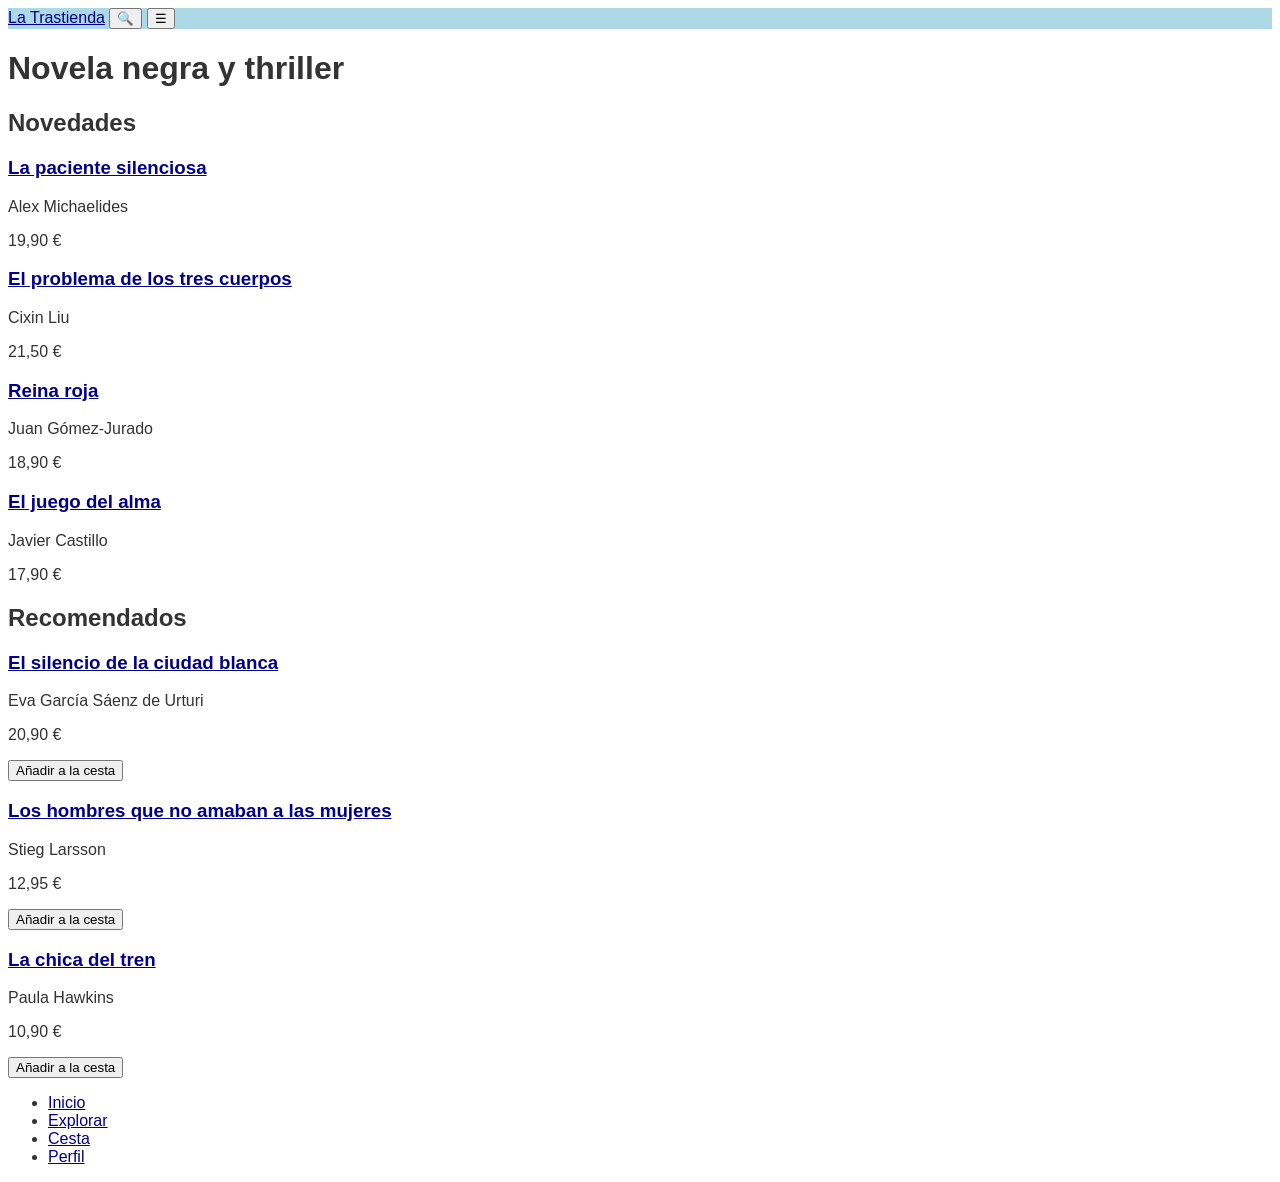
<file: trastienda-ud4/index.html>
<!DOCTYPE html>
<html lang="es">
<head>
    <meta charset="UTF-8">
    <meta name="viewport" content="width=device-width, initial-scale=1.0">
    <title>La Trastienda</title>
    <link rel="stylesheet" href="css/estilos.css">
</head>
<body>
  <header>
    <a href="index.html">La Trastienda</a>
    <button type="button" aria-label="Buscar">🔍</button>
    <button type="button" aria-label="Abrir menú">☰</button>
    <link rel="stylesheet" href="css/estilos.css">
  </header>

  <main>
    <h1>Novela negra y thriller</h1>

    <section>
      <h2>Novedades</h2>
      <article>
        <h3><a href="detalle.html">La paciente silenciosa</a></h3>
        <p>Alex Michaelides</p>
        <p>19,90 €</p>
      </article>
      <!-- más tarjetas -->
       <article>
        <h3><a href="detalle.html">El problema de los tres cuerpos</a></h3>
        <p>Cixin Liu</p>
        <p>21,50 €</p>
      </article>

      <article>
        <h3><a href="detalle.html">Reina roja</a></h3>
        <p>Juan Gómez-Jurado</p>
        <p>18,90 €</p>
      </article>

      <article>
        <h3><a href="detalle.html">El juego del alma</a></h3>
        <p>Javier Castillo</p>
        <p>17,90 €</p>
      </article>
    </section>

    <section>
      <h2>Recomendados</h2>
      <article>
        <h3><a href="detalle.html">El silencio de la ciudad blanca</a></h3>
        <p>Eva García Sáenz de Urturi</p>
        <p>20,90 €</p>
        <button type="button">Añadir a la cesta</button>
      </article>
      <!-- más tarjetas -->
       <article>
        <h3><a href="detalle.html">Los hombres que no amaban a las mujeres</a></h3>
        <p>Stieg Larsson</p>
        <p>12,95 €</p>
        <button type="button">Añadir a la cesta</button>
      </article>

      <article>
        <h3><a href="detalle.html">La chica del tren</a></h3>
        <p>Paula Hawkins</p>
        <p>10,90 €</p>
        <button type="button">Añadir a la cesta</button>
      </article>
    </section>
  </main>

  <nav aria-label="Secciones de la app">
    <ul>
      <li><a href="index.html" aria-current="page">Inicio</a></li>
      <li><a href="explorar.html">Explorar</a></li>
      <li><a href="carrito.html">Cesta</a></li>
      <li><a href="perfil.html">Perfil</a></li>
    </ul>
  </nav>
</body>
</file>
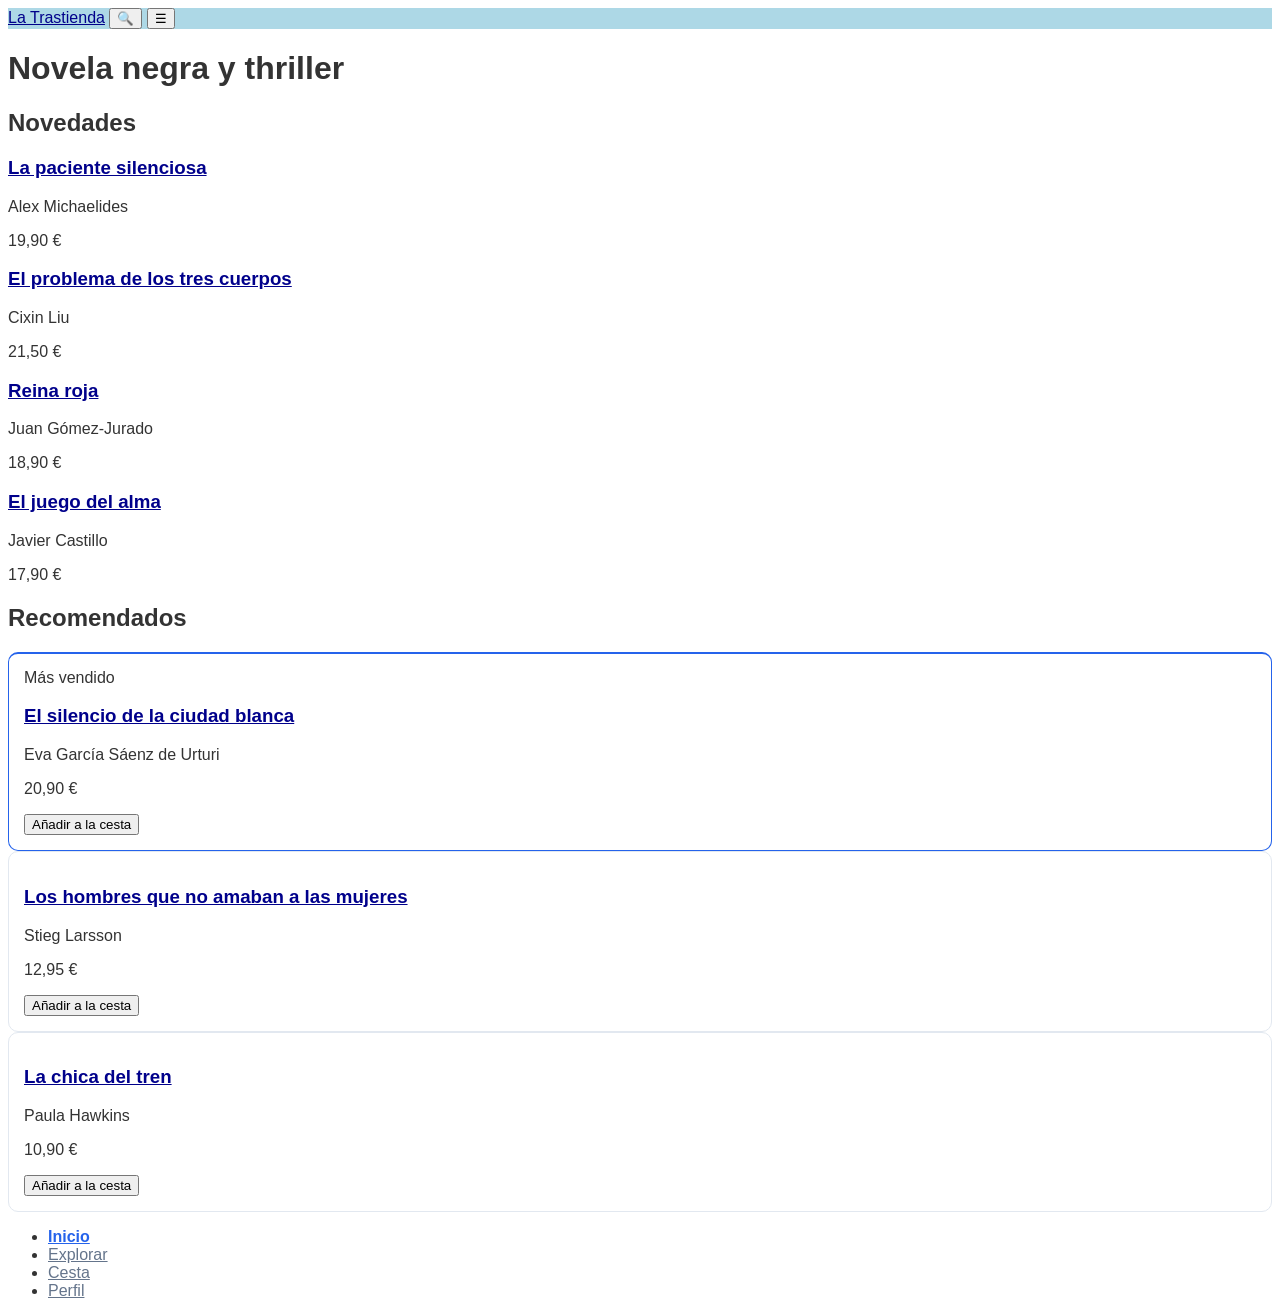
<file: trastienda-ud4/trastienda-ud4/index.html>
<!DOCTYPE html>
<html lang="es">
<head>
    <meta charset="UTF-8">
    <meta name="viewport" content="width=device-width, initial-scale=1.0">
    <title>La Trastienda</title>
    <link rel="stylesheet" href="css/estilos.css">
</head>
<body>
  <header>
    <a href="index.html">La Trastienda</a>
    <button type="button" aria-label="Buscar">🔍</button>
    <button type="button" aria-label="Abrir menú">☰</button>
    <link rel="stylesheet" href="css/estilos.css">
  </header>

  <main>
    <h1>Novela negra y thriller</h1>

    <section>
      <h2>Novedades</h2>
      <article>
        <h3><a href="detalle.html">La paciente silenciosa</a></h3>
        <p>Alex Michaelides</p>
        <p>19,90 €</p>
      </article>
      <!-- más tarjetas -->
       <article>
        <h3><a href="detalle.html">El problema de los tres cuerpos</a></h3>
        <p>Cixin Liu</p>
        <p>21,50 €</p>
      </article>

      <article>
        <h3><a href="detalle.html">Reina roja</a></h3>
        <p>Juan Gómez-Jurado</p>
        <p>18,90 €</p>
      </article>

      <article>
        <h3><a href="detalle.html">El juego del alma</a></h3>
        <p>Javier Castillo</p>
        <p>17,90 €</p>
      </article>
    </section>

    <section>
      <h2>Recomendados</h2>
      <article class="card">
        <span class="badge">Más vendido</span>
        <h3><a href="detalle.html">El silencio de la ciudad blanca</a></h3>
        <p>Eva García Sáenz de Urturi</p>
        <p>20,90 €</p>
        <button type="button">Añadir a la cesta</button>
      </article>
      <!-- más tarjetas -->
       <article class="card">
        <span class="badge"></span>
        <h3><a href="detalle.html">Los hombres que no amaban a las mujeres</a></h3>
        <p>Stieg Larsson</p>
        <p>12,95 €</p>
        <button type="button">Añadir a la cesta</button>
      </article>

      <article class="card">
        <h3><a href="detalle.html">La chica del tren</a></h3>
        <p>Paula Hawkins</p>
        <p>10,90 €</p>
        <button type="button">Añadir a la cesta</button>
      </article>
    </section>
  </main>

  <nav aria-label="Secciones de la app">
    <ul>
      <li><a href="index.html" aria-current="page">Inicio</a></li>
      <li><a href="explorar.html">Explorar</a></li>
      <li><a href="carrito.html">Cesta</a></li>
      <li><a href="perfil.html">Perfil</a></li>
    </ul>
  </nav>
</body>
</file>
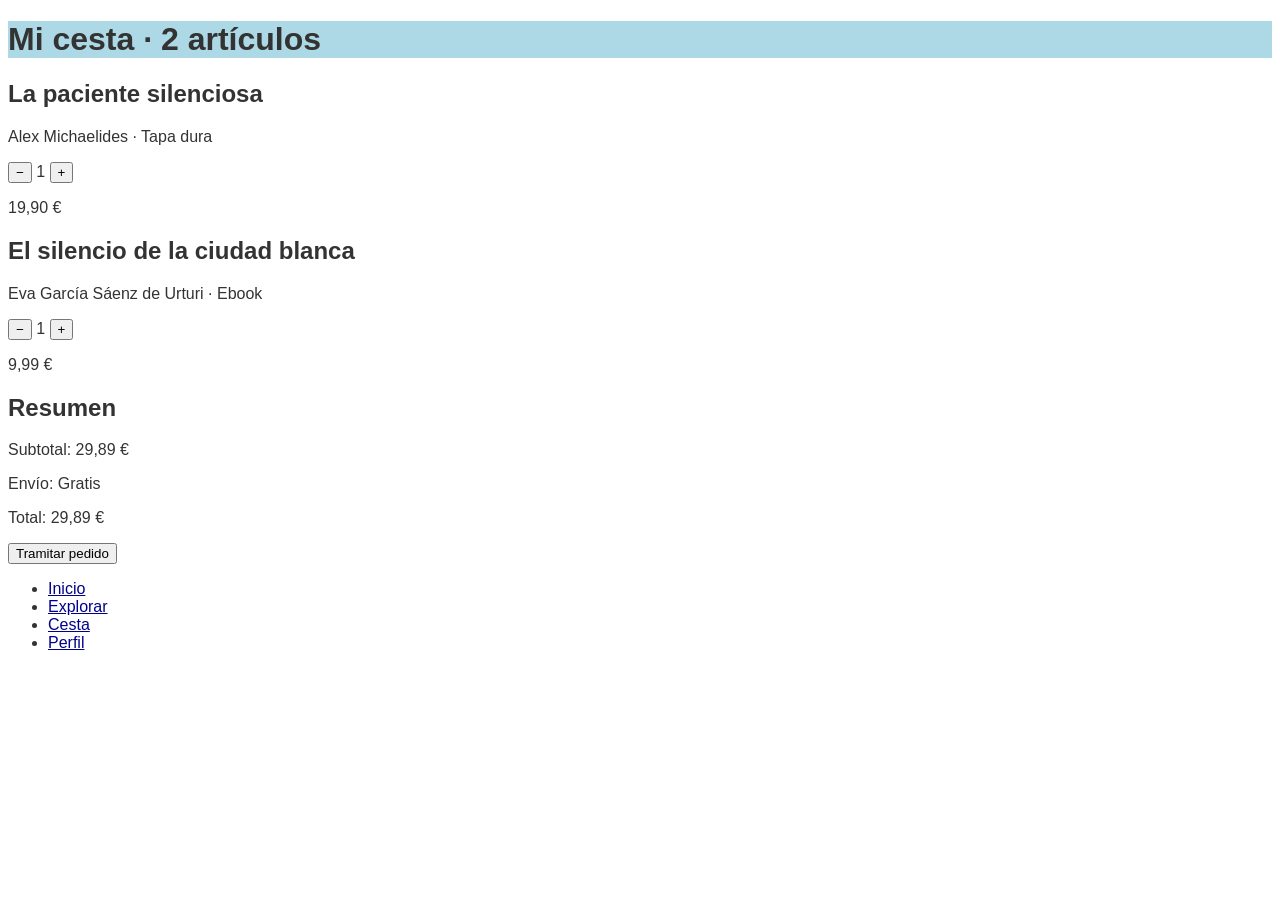
<file: trastienda-ud4/carrito.html>
<!DOCTYPE html>
<html lang="es">
<head>
    <meta charset="UTF-8">
    <meta name="viewport" content="width=device-width, initial-scale=1.0">
    <title>Mi cesta - La Trastienda</title>
    <link rel="stylesheet" href="css/estilos.css">
</head>
<body>

    <header>
        <h1>Mi cesta · 2 artículos</h1>
    </header>

    <main>
        <div>
            <article>
                <h2>La paciente silenciosa</h2>
                <p>Alex Michaelides · Tapa dura</p>
                <button type="button">−</button>
                1
                <button type="button">+</button>
                <p>19,90 €</p>
            </article>

            <article>
                <h2>El silencio de la ciudad blanca</h2>
                <p>Eva García Sáenz de Urturi · Ebook</p>
                <button type="button">−</button>
                1
                <button type="button">+</button>
                <p>9,99 €</p>
            </article>
        </div>

        <section>
            <h2>Resumen</h2>
            <p>Subtotal: 29,89 €</p>
            <p>Envío: Gratis</p>
            <p>Total: 29,89 €</p>
            <button type="button">Tramitar pedido</button>
        </section>
    </main>

    <nav aria-label="Secciones de la app">
        <ul>
            <li><a href="index.html">Inicio</a></li>
            <li><a href="explorar.html">Explorar</a></li>
            <li><a href="carrito.html" aria-current="page">Cesta</a></li>
            <li><a href="perfil.html">Perfil</a></li>
        </ul>
    </nav>

</body>
</html>
</file>
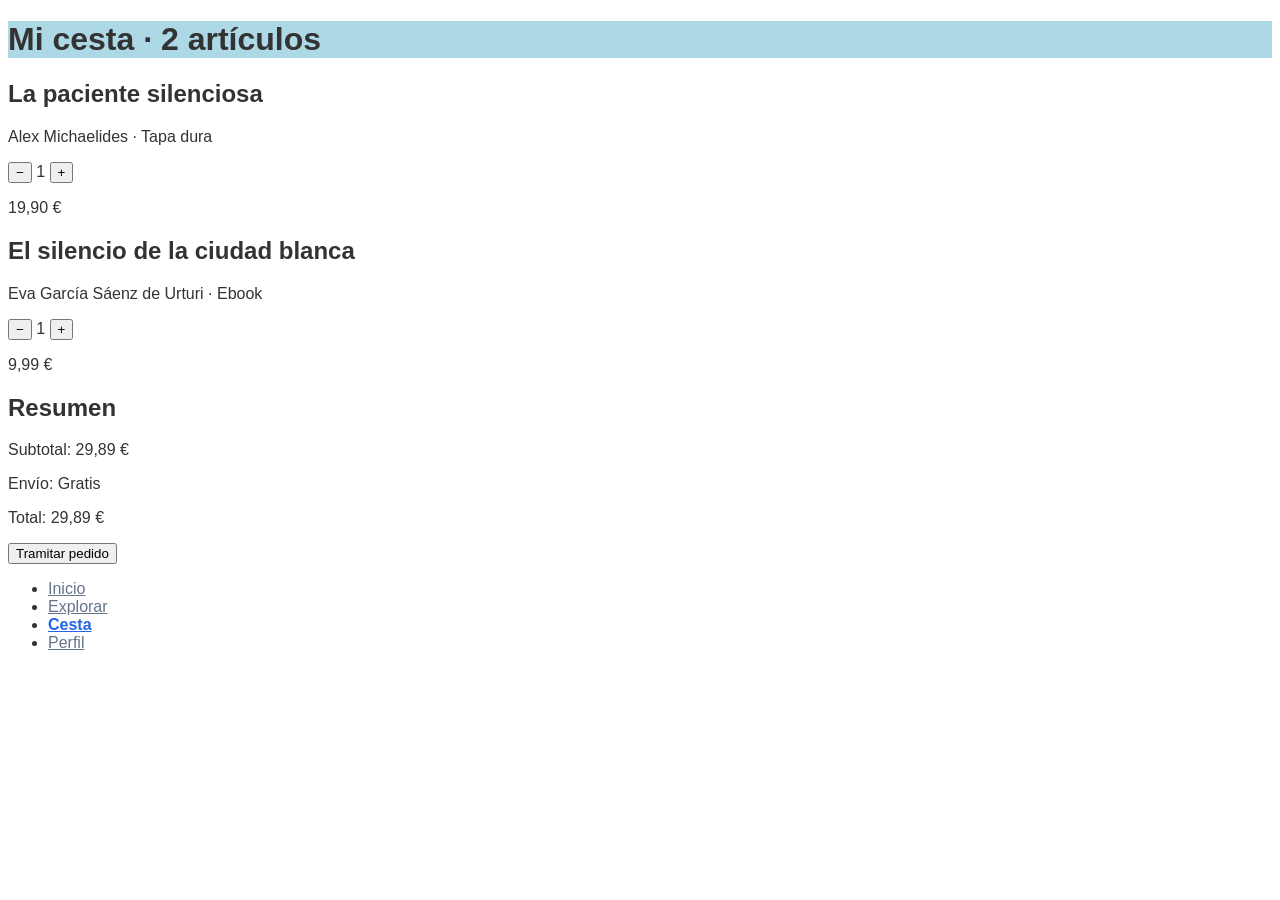
<file: trastienda-ud4/trastienda-ud4/carrito.html>
<!DOCTYPE html>
<html lang="es">
<head>
    <meta charset="UTF-8">
    <meta name="viewport" content="width=device-width, initial-scale=1.0">
    <title>Mi cesta - La Trastienda</title>
    <link rel="stylesheet" href="css/estilos.css">
</head>
<body>

    <header>
        <h1>Mi cesta · 2 artículos</h1>
    </header>

    <main>
        <div>
            <article>
                <h2>La paciente silenciosa</h2>
                <p>Alex Michaelides · Tapa dura</p>
                <button type="button" aria-label="Disminuir cantidad">−</button>
                1
                <button type="button" aria-label="Aumentar cantidad">+</button>
                <p>19,90 €</p>
            </article>

            <article>
                <h2>El silencio de la ciudad blanca</h2>
                <p>Eva García Sáenz de Urturi · Ebook</p>
                <button type="button" aria-label="Disminuir cantidad">−</button>
                1
                <button type="button" aria-label="Aumentar cantidad">+</button>
                <p>9,99 €</p>
            </article>
        </div>

        <section>
            <h2>Resumen</h2>
            <p>Subtotal: 29,89 €</p>
            <p>Envío: Gratis</p>
            <p>Total: 29,89 €</p>
            <button type="button">Tramitar pedido</button>
        </section>
    </main>

    <nav aria-label="Secciones de la app">
        <ul>
            <li><a href="index.html">Inicio</a></li>
            <li><a href="explorar.html">Explorar</a></li>
            <li><a href="carrito.html" aria-current="page">Cesta</a></li>
            <li><a href="perfil.html">Perfil</a></li>
        </ul>
    </nav>

</body>
</html>
</file>
<file: trastienda-ud4/css/estilos.css>
body {
    font-family: Arial, sans-serif;
    color: #333;
}

header {
    background-color: lightblue;
}

a {
    color: darkblue;
}
</file>
<file: trastienda-ud4/trastienda-ud4/css/estilos.css>
body {
    font-family: Arial, sans-serif;
    color: #333;
}

header {
    background-color: lightblue;
}

a {
    color: darkblue;
}

/* Pestaña activa */
nav a[aria-current="page"] {
    color: #2563eb;
    font-weight: 700;
}

/* Enlaces que no están activos */
nav a:not([aria-current="page"]) {
    color: #64748b;
}

/* Cuando pasamos el ratón */
nav a:hover {
    color: #1e293b;
}

/* Cuando seleccionamos con el teclado */
nav a:focus-visible {
    outline: 2px solid #2563eb;
    outline-offset: 2px;
}

/* Estilos de las tarjetas */
.card {
    background-color: #ffffff;
    border: 1px solid #e2e8f0;
    padding: 15px;
    border-radius: 10px;
}

/* Primera tarjeta después del título */
h2 + .card {
    border-top: 2px solid #2563eb;
}

/* Ocultar badges vacíos */
.badge:empty {
    display: none;
}

/* Resaltar tarjetas que tienen un badge con texto */
article:has(.badge:not(:empty)) {
    border-color: #2563eb;
}

/* Botones con aria-label */
button[aria-label] {
    cursor: pointer;
}
</file>
